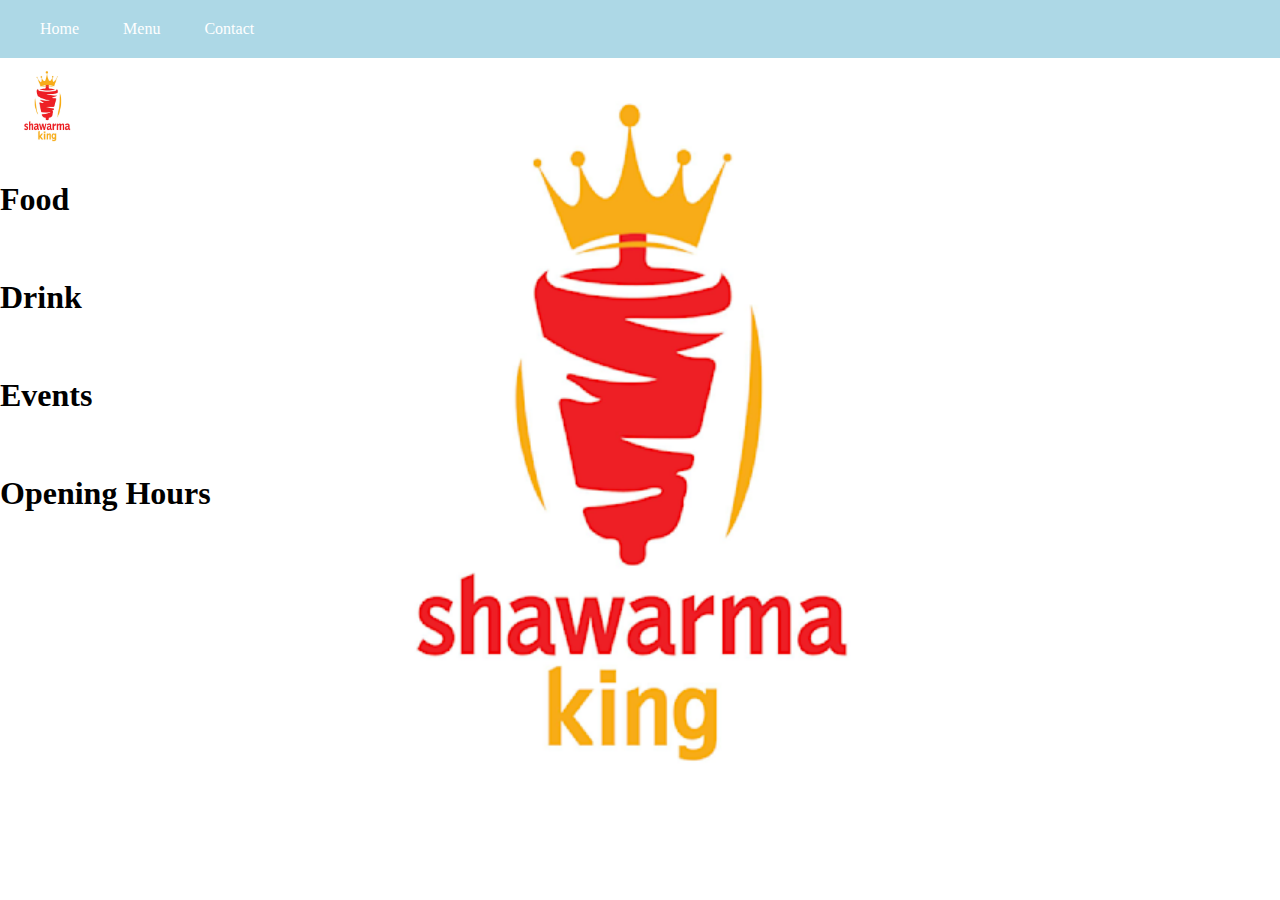
<file: Assignment/home.html>
<!DOCTYPE html>
<html>
    <head > 
        <title>King of Shawarma</title>
        <link rel="icon" href="icon.png">
        <link rel="stylesheet" href="style.css">

    </head>

    <body>
        <ul>
            <li>
                <a href="home.html">Home </a>
            </li>
            <li>
                <a href="menu.html"> Menu</a>
            </li>
            <li>
                <a href="contact.html">Contact </a>
            </li>
        </ul>
        <div class="images">
            <img src="icon.png" alt="King of shorma" 
            height="96px" width="96px">

        </div>
    </div>
    <h1 id="food">Food</h1> <br> 
    <h1 id="drink">Drink</h1> <br>
    <h1 id="events">Events</h1> <br>
    <h1 id="opening-hours">Opening Hours</h1>

    <div>
    
    </body>
   
</html>
</file>
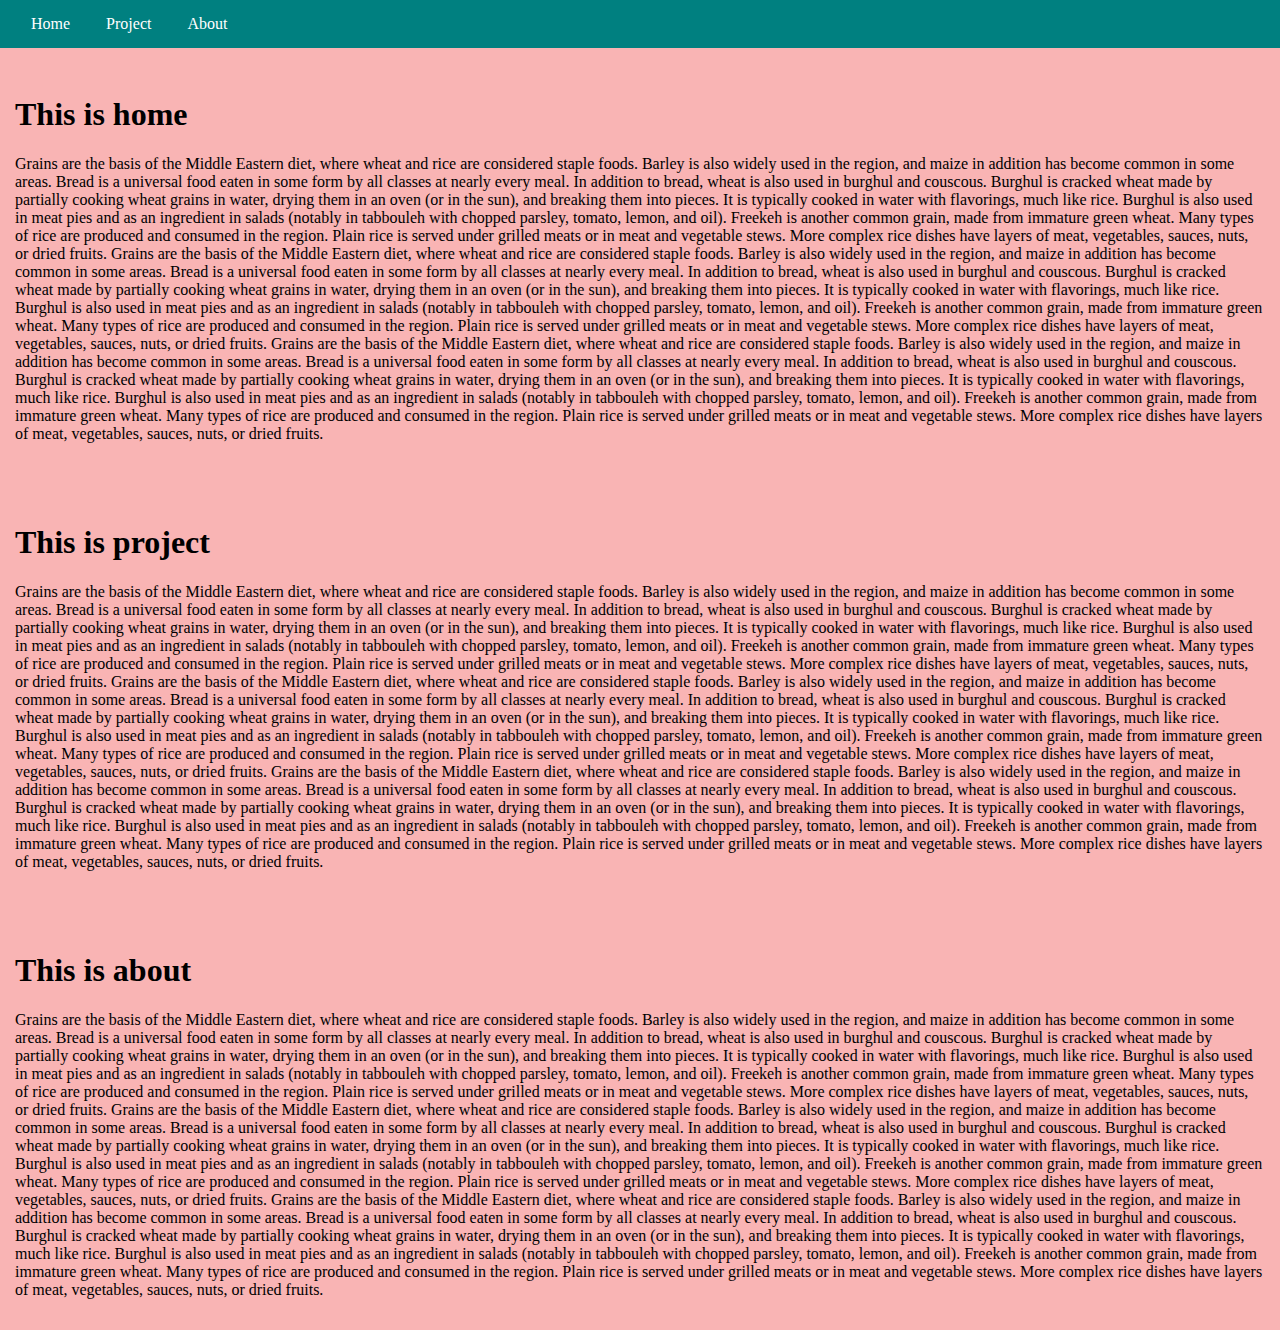
<file: menu.html/menu.html>
<!DOCTYPE html>
<html lang="en">
    <head>
        <style>
            ul { 
                list-style-type: none;
                padding: 15px;
                margin: 0px;
                background-color: teal;
                position: fixed;
                width: 100%;
                top: 0px
                }
            ul li {
                display: inline;
                padding:16px
            }
            ul li a{
                text-decoration: none;
                color:#fff;
            }
            ul li:hover, ul li:hover a {
                cursor: pointer;
                background-color: red !important;
                font-weight: bold;

            }
            h1.tittle{
                padding-top:60px;

            }
            div#content{
                padding:15px

            } 
            
            body { 
                margin:0px;
                /*background-image: url('icon.png');
                background-attachment: fixed;
                background-repeat: no-repeat;
                background-position: center;
                background-size: contain;*/
                background: rgb(236, 7, 7, 0.3);

            }
        </style>
       
    </head>
    <body>
        <ul>
            <li>
                <a href="#home">
                    Home
                </a>
            </li>
            <li>
                <a href="#project">
                    Project
                </a>
            </li>
            <li>
                <a href="#about">
                    About
                </a>
            </li>
        </ul>
        <div id="content">
            <div id="home">
                <h1 class="tittle"> This is home</h1>
                <p>
                    Grains are the basis of the Middle Eastern diet, where wheat and rice are considered staple foods. Barley 
                    is also widely used in the region, and maize in addition has become common in some areas. Bread is a universal 
                    food eaten in some form by all classes at nearly every meal.
    
                    In addition to bread, wheat is also used in burghul and couscous. Burghul is cracked wheat made by partially cooking wheat grains 
                    in water, drying them in an oven (or in the sun), and breaking them into pieces. It is typically cooked in water with flavorings, much like rice.
    
                    Burghul is also used in meat pies and as an ingredient in salads (notably in tabbouleh with chopped parsley, tomato, lemon, and oil). 
                    Freekeh is another common grain, made from immature green wheat.
    
                    Many types of rice are produced and consumed in the region. Plain rice is served under grilled meats or in meat and vegetable stews. 
                    More complex rice dishes have layers of meat, vegetables, sauces, nuts, or dried fruits.
                    Grains are the basis of the Middle Eastern diet, where wheat and rice are considered staple foods. Barley 
                    is also widely used in the region, and maize in addition has become common in some areas. Bread is a universal 
                    food eaten in some form by all classes at nearly every meal.
    
                    In addition to bread, wheat is also used in burghul and couscous. Burghul is cracked wheat made by partially cooking wheat grains 
                    in water, drying them in an oven (or in the sun), and breaking them into pieces. It is typically cooked in water with flavorings, much like rice.
    
                    Burghul is also used in meat pies and as an ingredient in salads (notably in tabbouleh with chopped parsley, tomato, lemon, and oil). 
                    Freekeh is another common grain, made from immature green wheat.
    
                    Many types of rice are produced and consumed in the region. Plain rice is served under grilled meats or in meat and vegetable stews. 
                    More complex rice dishes have layers of meat, vegetables, sauces, nuts, or dried fruits.                Grains are the basis of the Middle Eastern diet, where wheat and rice are considered staple foods. Barley 
                    is also widely used in the region, and maize in addition has become common in some areas. Bread is a universal 
                    food eaten in some form by all classes at nearly every meal.
    
                    In addition to bread, wheat is also used in burghul and couscous. Burghul is cracked wheat made by partially cooking wheat grains 
                    in water, drying them in an oven (or in the sun), and breaking them into pieces. It is typically cooked in water with flavorings, much like rice.
    
                    Burghul is also used in meat pies and as an ingredient in salads (notably in tabbouleh with chopped parsley, tomato, lemon, and oil). 
                    Freekeh is another common grain, made from immature green wheat.
    
                    Many types of rice are produced and consumed in the region. Plain rice is served under grilled meats or in meat and vegetable stews. 
                    More complex rice dishes have layers of meat, vegetables, sauces, nuts, or dried fruits.
                </p>
            </div>
            <div id="project">
                <h1 class="tittle">This is project</h1>
                <p>
                    Grains are the basis of the Middle Eastern diet, where wheat and rice are considered staple foods. Barley 
                    is also widely used in the region, and maize in addition has become common in some areas. Bread is a universal 
                    food eaten in some form by all classes at nearly every meal.
    
                    In addition to bread, wheat is also used in burghul and couscous. Burghul is cracked wheat made by partially cooking wheat grains 
                    in water, drying them in an oven (or in the sun), and breaking them into pieces. It is typically cooked in water with flavorings, much like rice.
    
                    Burghul is also used in meat pies and as an ingredient in salads (notably in tabbouleh with chopped parsley, tomato, lemon, and oil). 
                    Freekeh is another common grain, made from immature green wheat.
    
                    Many types of rice are produced and consumed in the region. Plain rice is served under grilled meats or in meat and vegetable stews. 
                    More complex rice dishes have layers of meat, vegetables, sauces, nuts, or dried fruits.
                    Grains are the basis of the Middle Eastern diet, where wheat and rice are considered staple foods. Barley 
                    is also widely used in the region, and maize in addition has become common in some areas. Bread is a universal 
                    food eaten in some form by all classes at nearly every meal.
    
                    In addition to bread, wheat is also used in burghul and couscous. Burghul is cracked wheat made by partially cooking wheat grains 
                    in water, drying them in an oven (or in the sun), and breaking them into pieces. It is typically cooked in water with flavorings, much like rice.
    
                    Burghul is also used in meat pies and as an ingredient in salads (notably in tabbouleh with chopped parsley, tomato, lemon, and oil). 
                    Freekeh is another common grain, made from immature green wheat.
    
                    Many types of rice are produced and consumed in the region. Plain rice is served under grilled meats or in meat and vegetable stews. 
                    More complex rice dishes have layers of meat, vegetables, sauces, nuts, or dried fruits.                Grains are the basis of the Middle Eastern diet, where wheat and rice are considered staple foods. Barley 
                    is also widely used in the region, and maize in addition has become common in some areas. Bread is a universal 
                    food eaten in some form by all classes at nearly every meal.
    
                    In addition to bread, wheat is also used in burghul and couscous. Burghul is cracked wheat made by partially cooking wheat grains 
                    in water, drying them in an oven (or in the sun), and breaking them into pieces. It is typically cooked in water with flavorings, much like rice.
    
                    Burghul is also used in meat pies and as an ingredient in salads (notably in tabbouleh with chopped parsley, tomato, lemon, and oil). 
                    Freekeh is another common grain, made from immature green wheat.
    
                    Many types of rice are produced and consumed in the region. Plain rice is served under grilled meats or in meat and vegetable stews. 
                    More complex rice dishes have layers of meat, vegetables, sauces, nuts, or dried fruits.
                </p>
            </div>
            <div id="about">
                <h1 class="tittle">This is about</h1>
                <p>
                    Grains are the basis of the Middle Eastern diet, where wheat and rice are considered staple foods. Barley 
                    is also widely used in the region, and maize in addition has become common in some areas. Bread is a universal 
                    food eaten in some form by all classes at nearly every meal.
    
                    In addition to bread, wheat is also used in burghul and couscous. Burghul is cracked wheat made by partially cooking wheat grains 
                    in water, drying them in an oven (or in the sun), and breaking them into pieces. It is typically cooked in water with flavorings, much like rice.
    
                    Burghul is also used in meat pies and as an ingredient in salads (notably in tabbouleh with chopped parsley, tomato, lemon, and oil). 
                    Freekeh is another common grain, made from immature green wheat.
    
                    Many types of rice are produced and consumed in the region. Plain rice is served under grilled meats or in meat and vegetable stews. 
                    More complex rice dishes have layers of meat, vegetables, sauces, nuts, or dried fruits.
                    Grains are the basis of the Middle Eastern diet, where wheat and rice are considered staple foods. Barley 
                    is also widely used in the region, and maize in addition has become common in some areas. Bread is a universal 
                    food eaten in some form by all classes at nearly every meal.
    
                    In addition to bread, wheat is also used in burghul and couscous. Burghul is cracked wheat made by partially cooking wheat grains 
                    in water, drying them in an oven (or in the sun), and breaking them into pieces. It is typically cooked in water with flavorings, much like rice.
    
                    Burghul is also used in meat pies and as an ingredient in salads (notably in tabbouleh with chopped parsley, tomato, lemon, and oil). 
                    Freekeh is another common grain, made from immature green wheat.
    
                    Many types of rice are produced and consumed in the region. Plain rice is served under grilled meats or in meat and vegetable stews. 
                    More complex rice dishes have layers of meat, vegetables, sauces, nuts, or dried fruits.                Grains are the basis of the Middle Eastern diet, where wheat and rice are considered staple foods. Barley 
                    is also widely used in the region, and maize in addition has become common in some areas. Bread is a universal 
                    food eaten in some form by all classes at nearly every meal.
    
                    In addition to bread, wheat is also used in burghul and couscous. Burghul is cracked wheat made by partially cooking wheat grains 
                    in water, drying them in an oven (or in the sun), and breaking them into pieces. It is typically cooked in water with flavorings, much like rice.
    
                    Burghul is also used in meat pies and as an ingredient in salads (notably in tabbouleh with chopped parsley, tomato, lemon, and oil). 
                    Freekeh is another common grain, made from immature green wheat.
    
                    Many types of rice are produced and consumed in the region. Plain rice is served under grilled meats or in meat and vegetable stews. 
                    More complex rice dishes have layers of meat, vegetables, sauces, nuts, or dried fruits.
                </p>
    
            </div>
        </div>
    </body>
</html>
</file>
<file: Assignment/style.css>
body{
    margin: 0px;
    background-image: url(icon.png);
    background-attachment: fixed;
    background-size: contain;
    background-repeat: no-repeat;
    background-position: center;
    

}

ul{
    list-style-type: none;
    background-color:lightblue;
    margin:0px;
    padding:20px;
    position:fixed;
    width: 100%;
    margin-bottom:50px;
}     

ul li{
    display: inline;
    padding: 20px;
    cursor: pointer;
}
ul li:hover{
    background-color: rgb(165, 128, 80);
}
a {
    text-decoration:none;
    color: #fff;
}
.images{
    text-align: left;
    padding-top:60px;
}
a.home{
    color:black;
}
a.home:visited{
    color:red;
}
a.home:hover{
    color:green;
}
a.home:active{
    color:yellow;
}

.food{
    color: blue;
}
</file>
